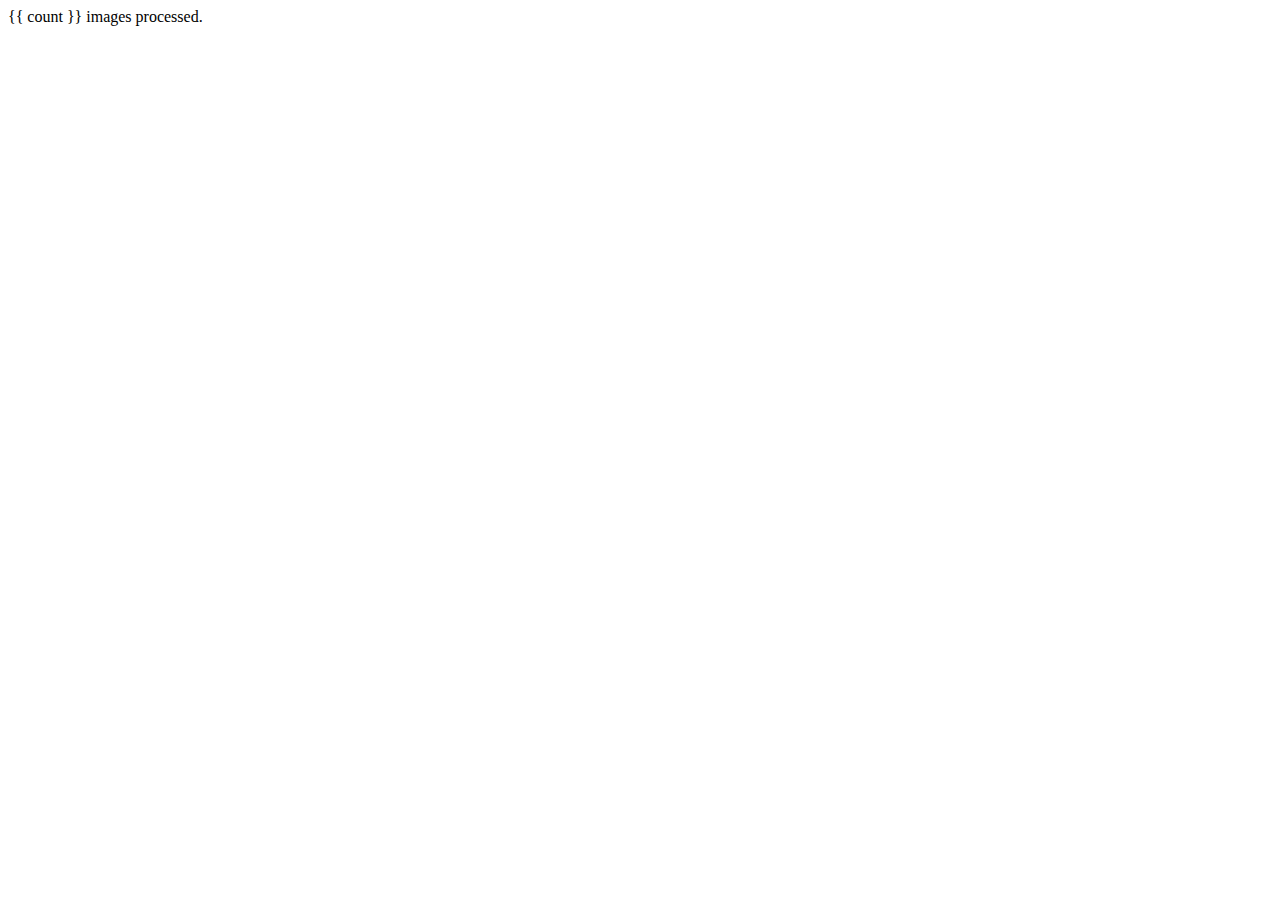
<file: primitivegallery/templates/primitivegallery/process.html>
<!DOCTYPE HTML>
<html lang="en">
<head>
  <meta charset="UTF-8">
  <title>Processing images...</title>
  <meta http-equiv="refresh" content="2">
</head>
<body>
{{ count }} images processed.
</body>
</html>
</file>
